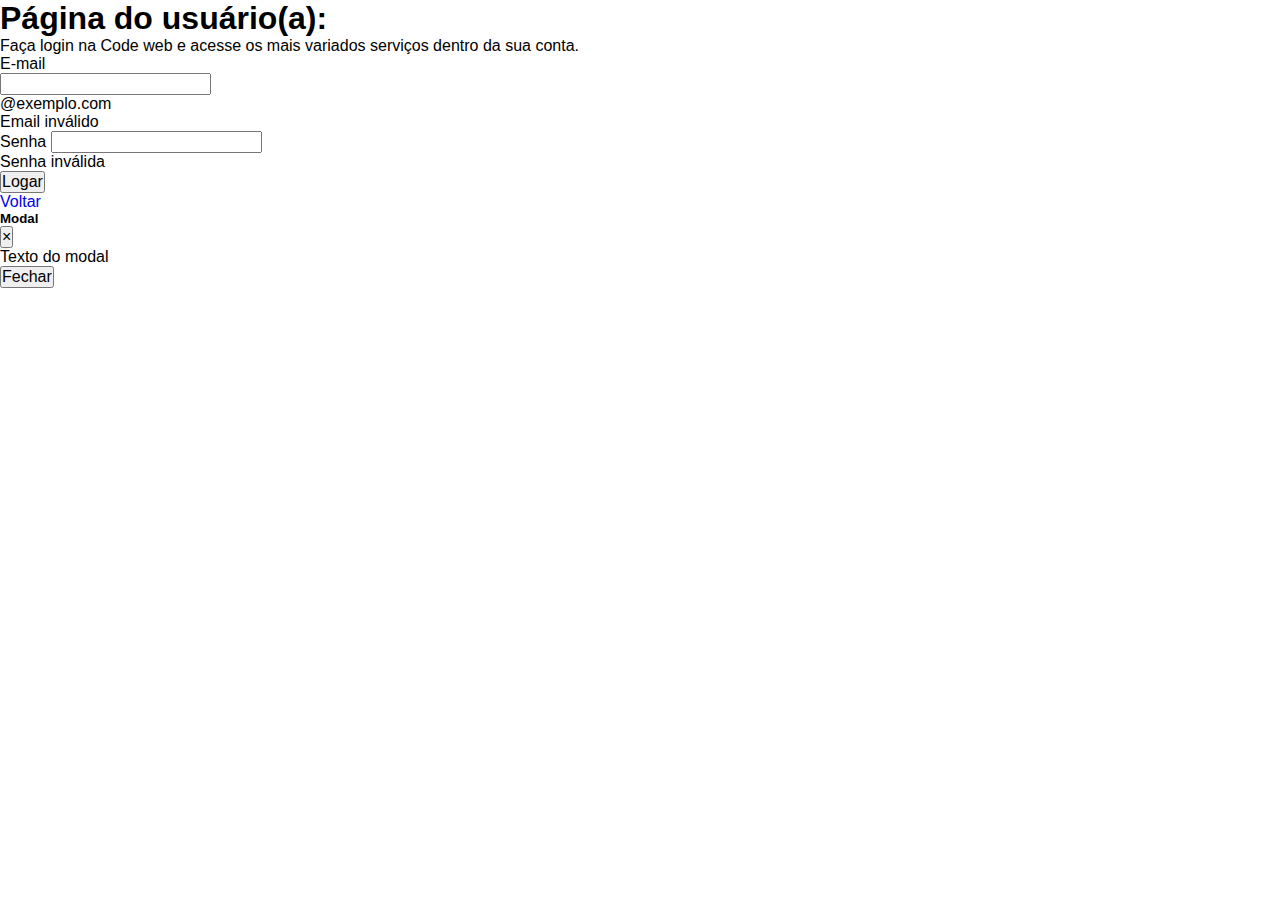
<file: login.html>
<!DOCTYPE html>
<html lang="pt-br">
    <head>
        <title>Uber Brasil - Login</title>
        <meta charset="utf-8">
        

        <meta name="viewport" content="width=device-width, initial-scale=1, shrink-to-fit=no">
        <link rel="stylesheet" href="https://cdn.jsdelivr.net/npm/bootstrap@4.5.3/dist/css/bootstrap.min.css" integrity="sha384-TX8t27EcRE3e/ihU7zmQxVncDAy5uIKz4rEkgIXeMed4M0jlfIDPvg6uqKI2xXr2" crossorigin="anonymous">
        
        <link rel="stylesheet" type="text/css" href="css/estilo.css">
   
    </head>
    
    <body onload="criarModal()" class="bg-dark pt-5 pb-5">

        <!-- Container -->
        <div class="container bg-light">

            <div class="row p-5">
                <div class="col">
                    <div class="jumbotron">
                        <h1 class="display-4">Página do usuário(a):</h1>
                        <p class="lead">
                            Faça login na Code web e acesse os mais variados serviços dentro da sua conta.
                        </p>
                    </div>
                </div>
            </div>

            <div class="row justify-content-center">
                <div class="col-6">

                    <!-- Formulário -->
                    <form class="needs-validation" novalidate name="form_login" method="post" action="user_page.jsp">
                        
                        <div class="form-group mb-5">
                            <label for="log_email">E-mail</label>
                            <div class="input-group">
                                <input type="text" class="form-control" id="log_email" name="log_email" required="required" aria-label="email" aria-describedby="basic-addon2">
                                <div class="input-group-append">
                                    <span class="input-group-text" id="basic-addon2">@exemplo.com</span>
                                </div>
                                <div class="invalid-feedback">Email inválido</div>
                            </div>
                        </div>
                        
                        <div class="form-row mb-5">
                            <div class="form-group col">
                                <label for="log_password">Senha</label>
                                <input type="password" minlength="8" maxlength="20" class="form-control" id="log_password" name="log_password" required="required">
                                <div class="invalid-feedback">Senha inválida</div>
                            </div>
                        </div>

                        <div class="row mb-5">
                            <div class="col">
                                <button class="btn btn-primary btn-lg btn-block" type="submit">Logar</button>
                            </div>
                            <div class="col">
                                <a href="index.html" class="btn btn-danger btn-lg btn-block">Voltar</a>
                            </div>
                        </div>
                    </form>

                </div>
                <!-- Fim Formulário -->

                <!-- Modal -->
                <div class="modal fade" id="MyModal" tabindex="-1" aria-labelledby="exampleModalLabel" aria-hidden="true">
                    <div class="modal-dialog">
                        <div class="modal-content">
                            <div class="modal-header" id="modal_header">
                                <h5 class="modal-title" id="modal_title">Modal</h5>
                                <button type="button" class="close" data-dismiss="modal" aria-label="Close">
                                    <span aria-hidden="true">&times;</span>
                                </button>
                            </div>
                            <div class="modal-body" id="modal_body">Texto do modal</div>
                            <div class="modal-footer">
                                <button type="button" class="btn btn-secondary" data-dismiss="modal" id="modal_button">Fechar</button>
                            </div>
                        </div>
                    </div>
                </div>

            </div>

        </div>
        <!-- Fim Container -->
        
 
    

       
    
    </body>
</html>
</file>
<file: css/estilo.css>
/* FORMATAÇÕES GERAIS */
* {
    padding: 0;
    margin: 0;
    box-sizing: border-box;
}

body {
    font-family: 'Montserrat', sans-serif;
    background: #fff;
}

fieldset {
    border: 0;
}

body, input, select, textarea, button {
    font-size: 1em;
}

/* BARRA DE ROLAGEM */
body::-webkit-scrollbar {
    width: 0.25rem;
}

body::-webkit-scrollbar-track {
    background: #F0F5FF;
}

body::-webkit-scrollbar-thumb {
    background: #1e1e24;
}


ul {
    list-style: none;
}

a {
    text-decoration: none;
}

img {
    max-width: 100%;
    display: block;
}

/* GRID TEMPLATE */
.estrutura {
    display: grid;
    grid-template-columns: 6rem 1fr 1fr;
    grid-template-areas:
        "sidenav header header"
        "sidenav content content"
        "sidenav footer footer"
        ;
}

.mesclar {
    grid-column: 1 / -1;
}

.alinha_x_end {
    grid-column: 2;
}

.bloco {
    display: block;
}

.bg_verde {
    background: #E2FFE0;
    border-radius: 10px;
}

.bg_azul {
    background: #E0E9FF;
    border-radius: 10px;
}
side_logo
.bg_cinza {
    background: #F9F9F9;
}

.bg_branco {
    background: #fff;
}


/* HEADER */
.header {
    grid-area: header;
    background: linear-gradient(52deg, rgba(0,0,0,1) 37%, rgba(0,0,0,0.8575805322128851) 60%, rgba(0,0,0,0.7287289915966386) 93%);
    padding: 30px 60px;;
    display: grid;
    grid-template-columns: 1fr auto;
    align-items: center;
}

.logo {
    max-width: 150px;
}

.logo h1 {
    letter-spacing: 3px;
}

.nav ul {
    display: flex;
    flex-wrap: wrap;
}

.nav a {
    display: block;
    padding: 10px;
    color: rgba(255,255,255,.8);
    font-size: 1.125em;
    border-radius: 10px;
    transition: all .5s;
}

.nav li:last-child a {
    background: rgba(255,255,255);
    color: #000;
}

.nav li:last-child a:hover {
    background: rgba(255,255,255, .8);
    color: #000;
}

.nav a:hover {
    background: rgba(255,255,255);
    color: #000;
}

.nav i {
    display: block;
    padding: 10px;
    font-size: 1.125em;
    color: rgba(255,255,255,.8);
    margin: 0 15px;
}

.nav li + li {
    margin-left: 30px;
}

.header a h1 {
    color: #fff;
    font-size: 2.75em;
}


/* SIDENAV */
.sidenav {
    grid-area: sidenav;
    background: #1e1e24;
    height: 100vh;
    width: 6em;
    position: fixed;
    transition: width 200ms ease;
    z-index:1;
}

.sidenav ul {
    height: 100%;
    display: flex;
    flex-direction: column;
    align-items: center;
}

.sidenav li {
    width: 100%;
    text-align: center;
}

.sidenav li:last-child {
    margin-top: auto;
}

.sidenav a {
    display: flex;
    align-items: center;
    height: 5rem;
    color: #fff;
    filter: grayscale(100%) opacity(0.7);
    transition: filter 100ms ease;
    transition: background 200ms ease;

}

.sidenav a:hover {
    filter: grayscale(0%) opacity(1);
    background: #19191E;
}

.sidenav li:first-child a {
    filter: grayscale(0%) opacity(1);
}

.sidenav li:first-child a:hover {
    background: #1e1e24;
}

.sidenav span {
    display: none;
    margin-left: 1rem;
    font-size: 1.225em;
}

.sidenav i {
    min-width: 2rem;
    margin: 0 1.5rem;
    font-size: 1.5em;
}

.side_logo {
    font-weight: bold;
    text-transform: uppercase;
    margin-bottom: 1rem;
    font-size: 1.5rem;
    letter-spacing: 0.3ch;
    

}

.sidenav:hover {
    width: 16rem;
}

.sidenav:hover span {
    display: block;
}


/* CONTENT */
.content {
    grid-area: content;
    padding-bottom: 30px;
    display: flex;
    flex-direction: column;
}

.bem_vindo {
    color: #fff;
    background: linear-gradient(52deg, rgba(0,0,0,1) 50%, rgba(0,0,0,0.8575805322128851) 70%, rgba(0,0,0,0.7287289915966386) 100%);
    padding: 30px 60px 30px 100px;
    display: grid;
    grid-template-columns: 1fr 1fr;
    justify-items: center;
}

.bem_vindo iframe {
    padding: 30px;
}

.bem_vindo h2{

    font-family:'Times New Roman', Times, serif;
}

.bem_vindo h2 span{
 color: rgb(0, 162, 138);
}


.botoes_painel {
    display: grid;
    grid-template-columns: 200px 200px;
    grid-gap: 5px;
}

.conheca_nos {
    padding: 100px 60px;
    display: grid;
    grid-template-columns: 1fr 1fr;
    grid-gap: 100px;
}

.como_funciona {
    padding: 100px 60px;
    display: grid;
    grid-template-columns: 1fr 1fr;
    grid-gap: 100px;
}

.como_funciona div {
    grid-column: 1;
    grid-row: 1;
}

.servicos {
    padding: 100px 60px;
    display: grid;
    grid-template-columns: 1fr 1fr 1fr;
    grid-gap: 30px;
}

/* PÁGINA SERVIÇOS */
.servicos_categorias {
    padding: 100px 60px;
    display: grid;
    grid-template-columns: 1fr 1fr;
    grid-gap: 50px;
}

.servicos_categorias div:first-child p {
    font-size: 1.5em;
}

.servicos_categorias div p {
    font-size: 1.2em;
}

.servicos_categorias div h4 {
    font-size: 1.9em;
}

.servicos_inferior {
    grid-template-columns: 1fr 1fr;
    background: #fff;
    padding: 100px 60px 70px 60px;
}

.servicos_categorias h3 span, .servicos_categorias a span {
    color: #04c263;
}

a.botao_uber {
    background: rgba(0,0,0,.1);
}

a.botao_uber_eats {
    background: #6BE1A7;
}

a.botao_uber_99 {
    background: #FFF013;
}

.categorias_mobile ul {
    display: grid;
    grid-template-columns: 1fr;
    grid-template-rows: 1fr;
    grid-gap: 20px;
    align-content: center;
}

.categorias_mobile ul a {
    display: block;
    font-size: 1.3em;
    max-width: 300px;
    margin: 0 auto;
}

div.botoes_uber_eats {
    display: grid;
    grid-template-columns: 1fr 1fr;
    align-content: center;
}

div.botoes_uber_eats a {
    display: block;
    font-size: 1.3em;
    max-width: 300px;
    margin: 0 auto;
}


/* PAGINA SOBRE */
.sobre .conheca_nos {
    justify-items: center;
}

.sobre .conheca_nos div {
    text-align: center;
}

.sobre .como_funciona div:first-child {
    grid-column: 1;
    grid-row: 1;
}

.sobre .como_funciona div:last-child {
    grid-column: 2;
    grid-row: 1;
}

.parcerias {
    display: grid;
    grid-template-columns: 1fr 1fr;
    padding: 100px 60px;
    grid-gap: 100px;
    align-items: center;
    justify-items: center;
}

.parcerias div:first-child {
    text-align: center;
}

.parcerias div:first-child p {
    font-size: 1.5em;
}

.parcerias div p {
    font-size: 1.2em;
}

.parcerias div h4 {
    font-size: 1.9em;
}



/*** PÁGINA SUPORTE ***/

.suporte {
    display: grid;
    grid-template-columns: 1fr 1fr;
    padding: 100px 60px;
    grid-gap: 30px;
    justify-items: center;
}

.suporte div:first-child {
    text-align: center;
}

.lista_contato {
    display: grid;
    grid-template-columns: 200px 1fr;
    padding: 30px;
    background: #E0E9FF;
}

.lista_contato li {
    padding: 5px;
    font-size: 1.4em;
}

.lista_contato ul:first-child {
    text-align: center;
}

.lista_contato ul:first-child li {
    font-weight: bold;
}

.lista_contato ul li + li {
    border-top: 1px solid #13307a;
}

.comentarios {
    display: grid;
    grid-template-columns: 1fr 1fr;
    padding: 0 60px 100px 60px;
    grid-gap: 30px;
}

.comentarios div:first-child {
    text-align: center;
}

.comentarios {
    justify-items: center;
}


/*** FORMULÁRIO ***/

.form_grupo::before, .form_grupo::after {
    content: " ";
    display: table;
}

.form_grupo::after {
    clear: both;
}

.form_campo {
    margin-bottom: 0;
}

.form_campo label {
    margin: 0.4em 0;
    color: #666;
    display: block;
}

fieldset.form_grupo .form_campo {
    float: left;
    margin-right: 1em;
}

.form_campo input[type="text"],
.form_campo input[type="email"],
.form_campo input[type="url"],
.form_campo input[type="tel"],
.form_campo select,
.form_campo textarea {
    padding: 0.2em;
    border: 1px solid #CCC;
    box-shadow: 2px 2px 2px rgba(0, 0, 0, 0.2);
    display: block;
}

.form_campo option {
    padding-right: 1em;
}

.form_campo input:focus, .form_campo select:focus, .form_campo textarea:focus {
    background: #FFC;
}

.form_campo label.checkbox {
    color: #000;
    display: inline-block;
    margin-right: 1em;
}

.form_botao {
    font-size: 1.5em;
    border: 0;
    background: #F90;
    margin-bottom: 1em;
    color: #fff;
    padding: 0.2em 0.6em;
    box-shadow: 2px 2px 2px rgba(0,0,0,0.2);
    text-shadow: 1px 1px 1px rgba(0,0,0,0.5);
}

.form_botao:hover {
    background: #FB0;
    box-shadow: inset 2px 2px 2px rgba(0,0,0,0.2);
    text-shadow: none;
}

.form_botao, select, label.checkbox {
    cursor: pointer;
}



.content h2 {
    font-size: 3em;
    line-height: 1.5;
}

.content h3 {
    font-size: 2em;
    line-height: 1.5;
    color: #222;
}

.content h4 {
    font-size: 1.5em;
    line-height: 1.5;
    text-align: center;
    color: #333;
}

.content h5 {
    font-size: 1.5em;
    line-height: 1.5;
    text-align: center;
    color: #333;
    font-weight: 400;
}

.content .categorias p, .content .uber_eats p, .content .mobile p {
    font-size: 1.3em;
    text-align: center;
}

.content p {
    font-size: 1.5em;
}

.content a {
    margin: 5px 0;
    color: #000;
    display: block;
    padding: 20px;
    font-size: 1.3em;
    max-width: 7em;
    text-align: center;
    transition: all .3s ease;
}

.content a i {
    margin-left: 8px;
}

.content a:hover {
    background: #000;
    color: #fff;
}

.content img {
    border-radius: 10px;
}

.citacao {
    padding: 100px 60px;
    text-align: center;
}

.citacao p {
    padding-bottom: 30px;
}

.botoes {
    display: flex;
    justify-content: space-between;
    padding: 30px 60px;
}

.botoes a.botao_cadastro {
    text-align: left;
    margin: 0;
    padding: 0;
    max-width: 10em;
    font-size: 2.5em;
    color: #000;
    border: none;
    border-bottom: 1px solid rgba(0,0,0,.2);
    padding-bottom: 5px;
    background: #fff;
    transition: all .5s ease;
}

.botoes a.botao_cadastro:hover {
    color: rgba(0,0,0,.8);
    border-color: rgba(0,0,0,1); 
}


/* FOOTER */
.footer {
    grid-area: footer;
    background: linear-gradient(0deg, rgba(0,0,0,1) 44%, rgba(0,0,0,0.8575805322128851) 79%, rgba(0,0,0,0.7287289915966386) 96%);
    padding: 30px 60px 5px 60px;
    display: grid;
    grid-template-columns: 1fr 1fr 1fr;
}

.footer h3 {
    padding: 5px;
    color: #71A0FF;
    font-size: 1.5em;
}
sidenav
.footer a {
    font-size: 1.2em;
    display: block;
    max-width: 250px;
    padding: 5px;
    color: #BAD1FF;
    border-bottom: 1px solid rgba(255,255,255,0);
    transition: all .3s;
}

.footer a:hover {
    border-color: #BAD1FF;
    color: rgba(186, 209, 255, .75);
}

.botoes_inferiores {
    grid-column: span 2;
    padding: 30px;
    display: flex;
    align-items: center;
}

.botoes_inferiores ul {
    display: flex;
    justify-content: flex-start;
}

.botoes_inferiores li + li {
    margin-left: 30px;
}

.botoes_inferiores a {
    color: rgba(255,255,255);
    border: none;
    padding: 12px;
    font-size: 1.125em;
    border-radius: 5px;
}

.botoes_inferiores a:hover {
    background: rgba(255,255,255,.1);
    color: rgba(255,255,255);
}

.icones_download {
    padding: 30px;
    display: flex;
    justify-content: flex-end;
}

.icones_download li + li {
    margin-left: 30px;
}

.icones_download a {
    min-width: 30px;
    max-width: 60px;
    border: none;
}

.footer_absoluto {
    grid-column: span 3;
    justify-self: center;
}

.footer_absoluto a, .footer_absoluto a:hover {
    border: none;
    color: rgba(255,255,255,.2);
}

.header a h1 span{
    color: #0095ff;
}
 .o {
 background-color: #3cb4ff;
 height: 50px;
 width: 200px;
 border-radius: 10px;
 transform: scale(1.2);

}

.button {
    position: relative;
    overflow: hidden;
    height: 3rem;
    padding: 0 2rem;
    border-radius: 1.5rem;
    background: #3d3a4e;
    background-size: 400%;
    color: #fff;
    border: none;
    cursor: pointer;
  }
  
  .button:hover::before {
    transform: scaleX(1);
  }
  
  .button-content {
    position: relative;
    z-index: 0;
  }
  
  .button::before {
    content: "";
    position: absolute;
    top: 0;
    left: 0;
    transform: scaleX(0);
    transform-origin: 0 50%;
    width: 100%;
    height: inherit;
    border-radius: inherit;
    background: linear-gradient(
      82.3deg,
      rgb(0, 171, 213) 10.8%,
      rgb(21, 37, 255) 94.3%
    );
    transition: all 0.475s;
  }
  

h4 {
    color: rgb(0, 0, 0);
    text-decoration: none;
    font-size: 25px;
    border: none;
    background: none;
    font-weight: 600;
    font-family: 'Poppins', sans-serif;
  }
  
h4::before {
    margin-left: auto;
  }
  
  h4::after,h4::before {
    content: '';
    width: 0%;
    height: 2px;
    background: #00a150;
    display: block;
    transition: 0.5s;
  }
  
h4:hover::after, h4:hover::before {
    width: 100%;
  }

  .but {
    height: 50px;
    width: 200px;
    position: relative;
    background-color: transparent;
    cursor: pointer;
    border: 2px solid #252525;
    overflow: hidden;
    border-radius: 30px;
    color: #333;
    transition: all 0.5s ease-in-out;
  }
  
  .btn-txt {
    z-index: 1;
    font-weight: 800;
    letter-spacing: 4px;
  }
  
  .type1::after {
    content: "";
    position: absolute;
    left: 0;
    top: 0;
    transition: all 0.5s ease-in-out;
    background-color: #333;
    border-radius: 30px;
    visibility: hidden;
    height: 10px;
    width: 10px;
    z-index: -1;
  }
  
  .but:hover {
    box-shadow: 1px 1px 200px #252525;
    color: #fff;
    border: none;
  }
  
  .type1:hover::after {
    visibility: visible;
    transform: scale(100) translateX(2px);
  }

  .card {
    width: 550px;
    height: 300px;
    background-image: linear-gradient(163deg, #00ff75 0%, #3700ff 100%);
    border-radius: 20px;
    transition: all .3s;
   }
   
   .card2 {
    width: 550px;
    height: 290px;
    background-color: #1a1a1a;
    border-radius:10px;
    transition: all .2s;
   }
   
   .card2:hover {
    transform: scale(0.98);
    border-radius: 20px;
   }
   
   .card:hover {
    box-shadow: 0px 0px 30px 1px rgba(0, 255, 117, 0.30);
   }
</file>
